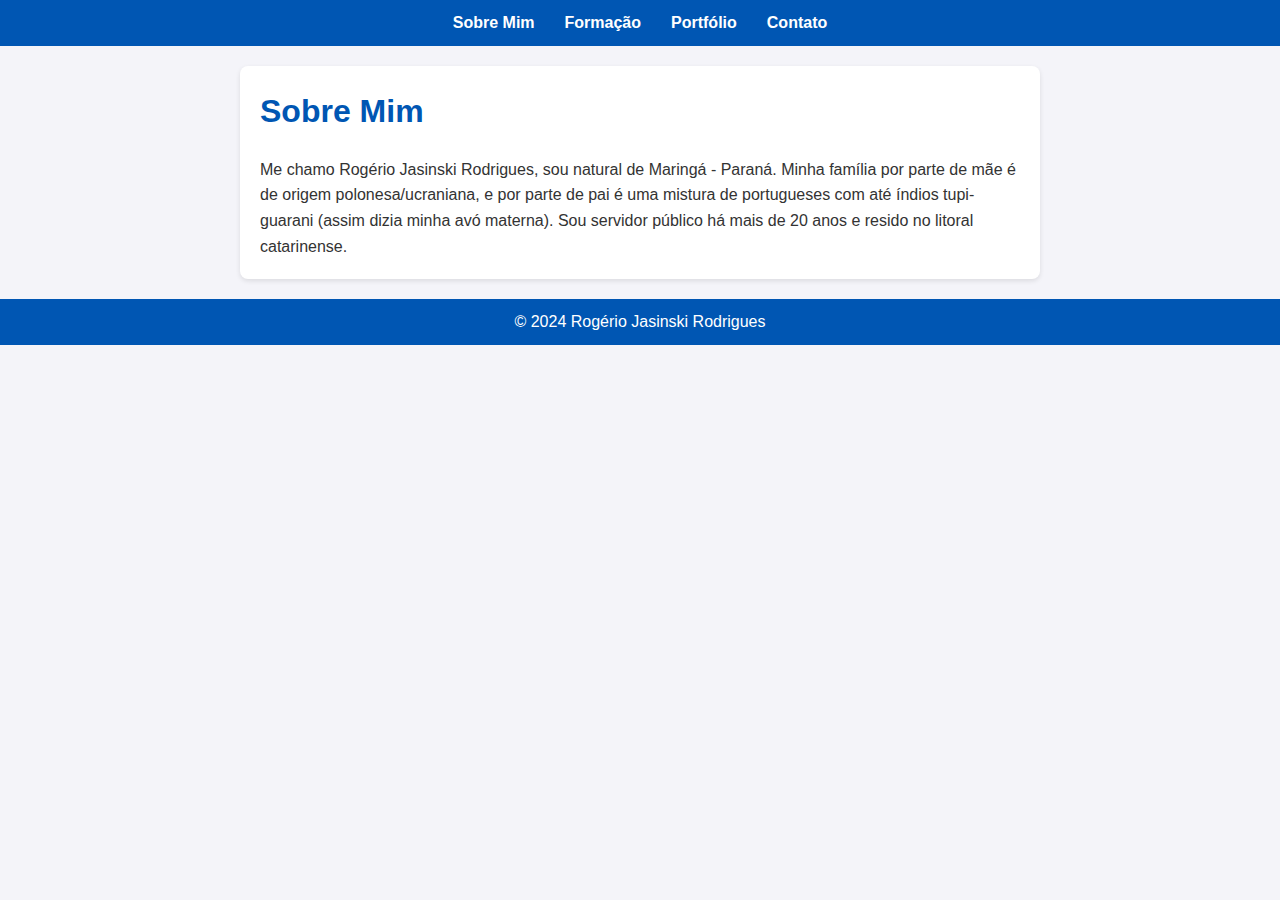
<file: index.html>
<!DOCTYPE html>
<html lang="pt-BR">
<head>
    <meta charset="UTF-8">
    <meta name="viewport" content="width=device-width, initial-scale=1.0">
    <title>Sobre Mim - Rogério Jasinski Rodrigues</title>
    <link rel="stylesheet" href="style.css">
</head>
<body>
    <header>
        <nav>
            <ul>
                <li><a href="index.html">Sobre Mim</a></li>
                <li><a href="formacao.html">Formação</a></li>
                <li><a href="portfolio.html">Portfólio</a></li>
                <li><a href="contato.html">Contato</a></li>
            </ul>
        </nav>
    </header>
    <main>
        <h1>Sobre Mim</h1>
        <p>Me chamo Rogério Jasinski Rodrigues, sou natural de Maringá - Paraná. Minha família por parte de mãe é de origem polonesa/ucraniana, e por parte de pai é uma mistura de portugueses com até índios tupi-guarani (assim dizia minha avó materna). Sou servidor público há mais de 20 anos e resido no litoral catarinense.</p>
    </main>
    <footer>
        <p>&copy; 2024 Rogério Jasinski Rodrigues</p>
    </footer>
</body>
</html>
</file>
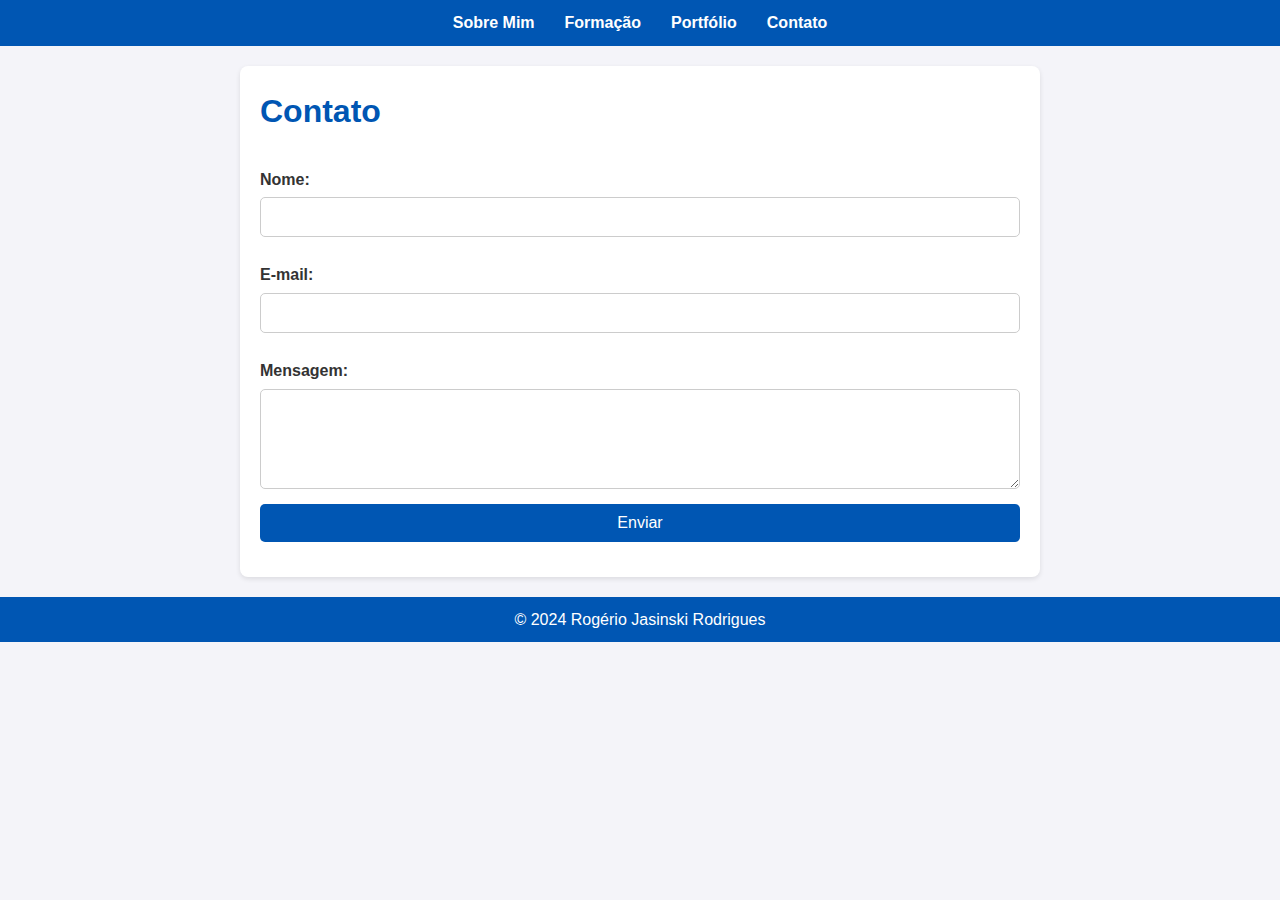
<file: contato.html>
<!DOCTYPE html>
<html lang="pt-BR">
<head>
    <meta charset="UTF-8">
    <meta name="viewport" content="width=device-width, initial-scale=1.0">
    <title>Contato - Rogério Jasinski Rodrigues</title>
    <link rel="stylesheet" href="style.css">
</head>
<body>
    <header>
        <nav>
            <ul>
                <li><a href="index.html">Sobre Mim</a></li>
                <li><a href="formacao.html">Formação</a></li>
                <li><a href="portfolio.html">Portfólio</a></li>
                <li><a href="contato.html">Contato</a></li>
            </ul>
        </nav>
    </header>
    <main>
        <h1>Contato</h1>
        <form action="#" method="post">
            <label for="nome">Nome:</label>
            <input type="text" id="nome" name="nome" required>
            <label for="email">E-mail:</label>
            <input type="email" id="email" name="email" required>
            <label for="mensagem">Mensagem:</label>
            <textarea id="mensagem" name="mensagem" required></textarea>
            <button type="submit">Enviar</button>
        </form>
    </main>
    <footer>
        <p>&copy; 2024 Rogério Jasinski Rodrigues</p>
    </footer>
</body>
</html>
</file>
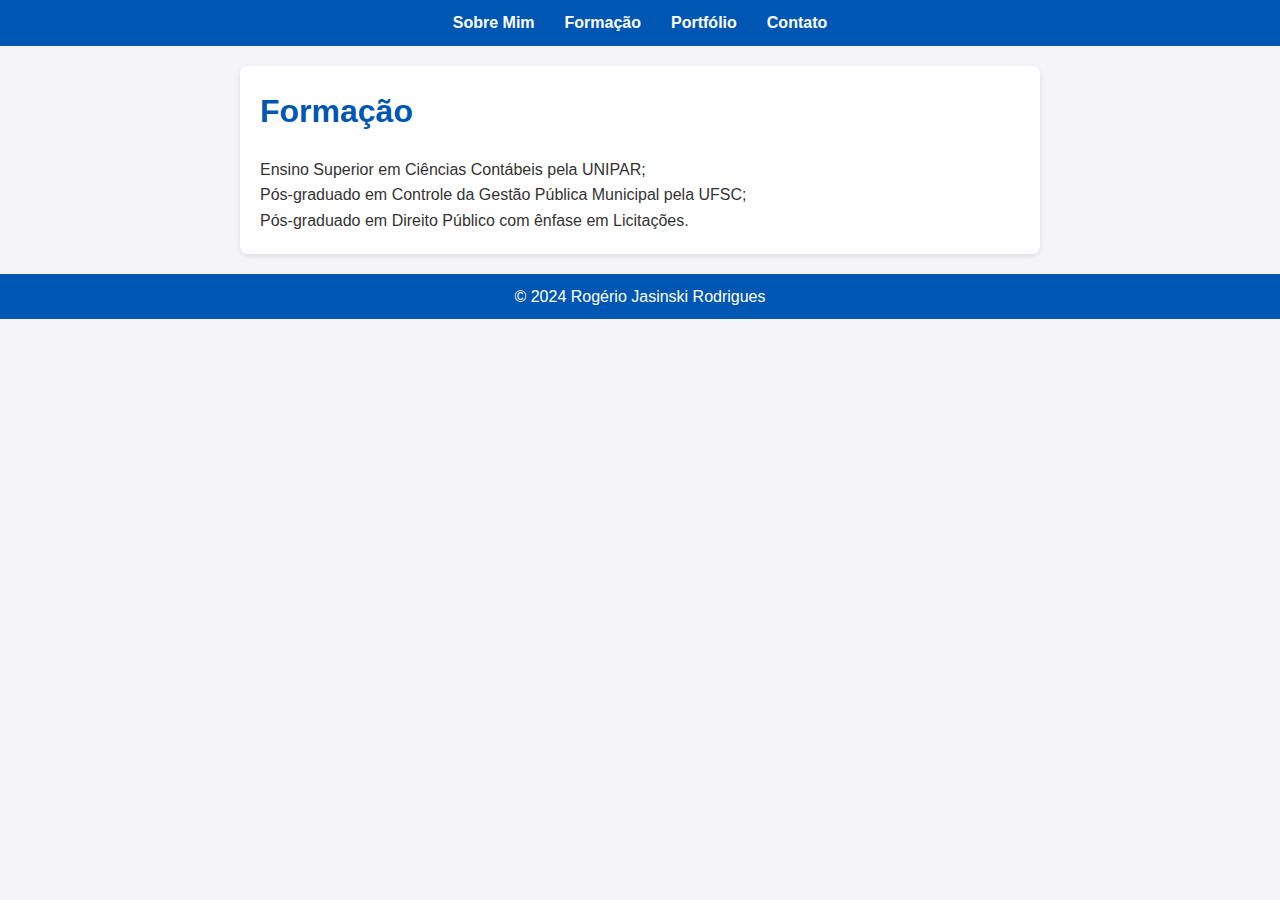
<file: formacao.html>
<!DOCTYPE html>
<html lang="pt-BR">
<head>
    <meta charset="UTF-8">
    <meta name="viewport" content="width=device-width, initial-scale=1.0">
    <title>Formação - Rogério Jasinski Rodrigues</title>
    <link rel="stylesheet" href="style.css">
</head>
<body>
    <header>
        <nav>
            <ul>
                <li><a href="index.html">Sobre Mim</a></li>
                <li><a href="formacao.html">Formação</a></li>
                <li><a href="portfolio.html">Portfólio</a></li>
                <li><a href="contato.html">Contato</a></li>
            </ul>
        </nav>
    </header>
    <main>
        <h1>Formação</h1>
        <p>Ensino Superior em Ciências Contábeis pela UNIPAR;</p>
        <p>Pós-graduado em Controle da Gestão Pública Municipal pela UFSC;</p>
        <p>Pós-graduado em Direito Público com ênfase em Licitações.</p>
    </main>
    <footer>
        <p>&copy; 2024 Rogério Jasinski Rodrigues</p>
    </footer>
</body>
</html>
</file>
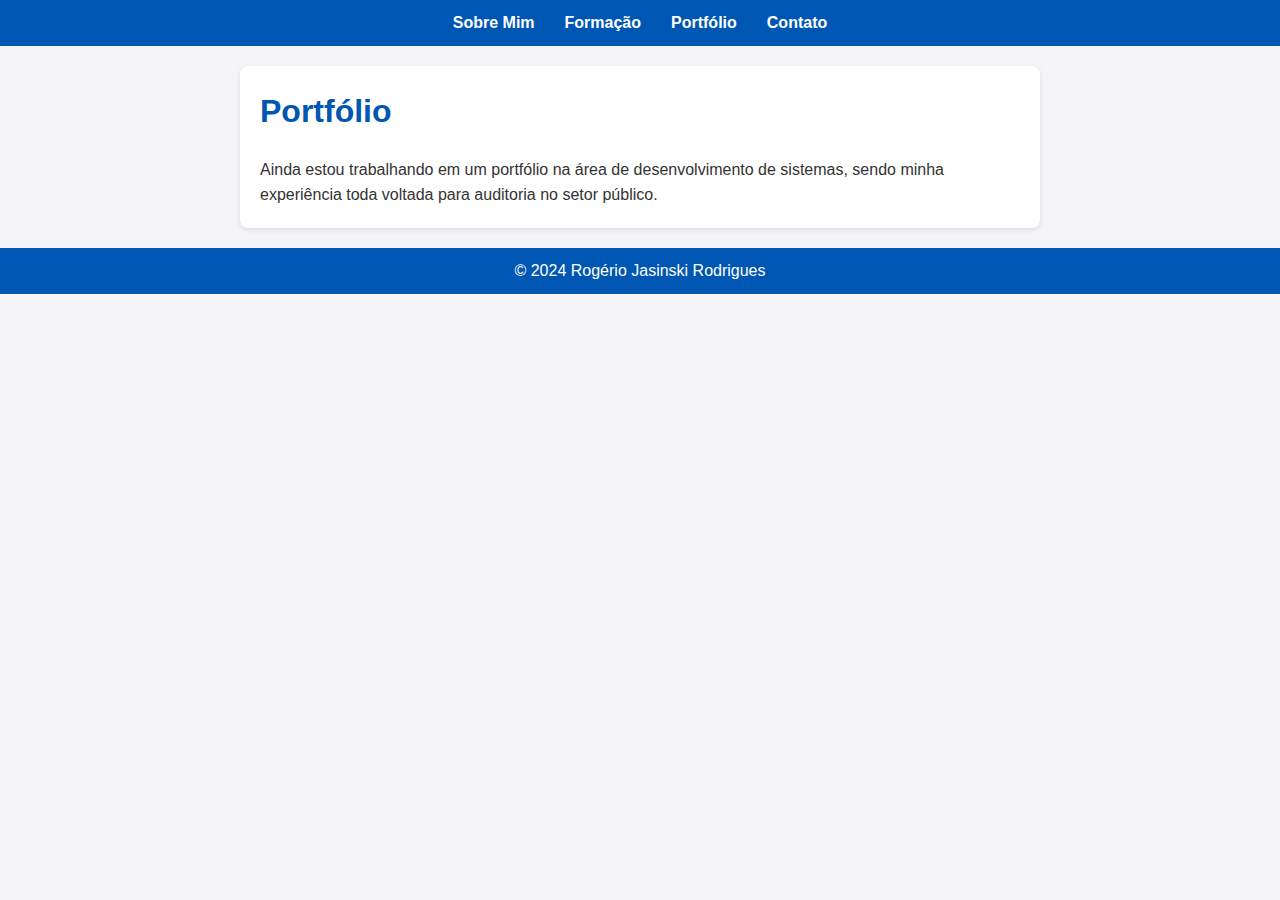
<file: portfolio.html>
<!DOCTYPE html>
<html lang="pt-BR">
<head>
    <meta charset="UTF-8">
    <meta name="viewport" content="width=device-width, initial-scale=1.0">
    <title>Portfólio - Rogério Jasinski Rodrigues</title>
    <link rel="stylesheet" href="style.css">
</head>
<body>
    <header>
        <nav>
            <ul>
                <li><a href="index.html">Sobre Mim</a></li>
                <li><a href="formacao.html">Formação</a></li>
                <li><a href="portfolio.html">Portfólio</a></li>
                <li><a href="contato.html">Contato</a></li>
            </ul>
        </nav>
    </header>
    <main>
        <h1>Portfólio</h1>
        <p>Ainda estou trabalhando em um portfólio na área de desenvolvimento de sistemas, sendo minha experiência toda voltada para auditoria no setor público.</p>
    </main>
    <footer>
        <p>&copy; 2024 Rogério Jasinski Rodrigues</p>
    </footer>
</body>
</html>
</file>
<file: style.css>
/* Reset básico */
* {
    margin: 0;
    padding: 0;
    box-sizing: border-box;
}

body {
    font-family: Arial, sans-serif;
    line-height: 1.6;
    background-color: #f4f4f9;
    color: #333;
    margin: 0;
    padding: 0;
}

/* Cabeçalho e Navegação */
header {
    background: #0056b3;
    color: #fff;
    padding: 10px 0;
    text-align: center;
}

nav ul {
    list-style: none;
    display: flex;
    justify-content: center;
    margin: 0;
    padding: 0;
}

nav ul li {
    margin: 0 15px;
}

nav ul li a {
    color: #fff;
    text-decoration: none;
    font-weight: bold;
    transition: color 0.3s;
}

nav ul li a:hover {
    color: #ffcc00;
}

/* Conteúdo Principal */
main {
    padding: 20px;
    max-width: 800px;
    margin: 20px auto;
    background: #fff;
    border-radius: 8px;
    box-shadow: 0 2px 5px rgba(0, 0, 0, 0.1);
}

main h1 {
    margin-bottom: 20px;
    color: #0056b3;
}

/* Rodapé */
footer {
    text-align: center;
    padding: 10px 0;
    background: #0056b3;
    color: #fff;
    position: relative;
    bottom: 0;
    width: 100%;
}

/* Formulário de Contato */
form {
    display: flex;
    flex-direction: column;
}

form label {
    margin: 10px 0 5px;
    font-weight: bold;
}

form input, form textarea, form button {
    padding: 10px;
    margin-bottom: 15px;
    border: 1px solid #ccc;
    border-radius: 5px;
    font-size: 16px;
}

form input:focus, form textarea:focus {
    border-color: #0056b3;
    outline: none;
}

form textarea {
    resize: vertical;
    min-height: 100px;
}

form button {
    background: #0056b3;
    color: #fff;
    border: none;
    cursor: pointer;
    transition: background 0.3s;
}

form button:hover {
    background: #ffcc00;
    color: #0056b3;
}
</file>
